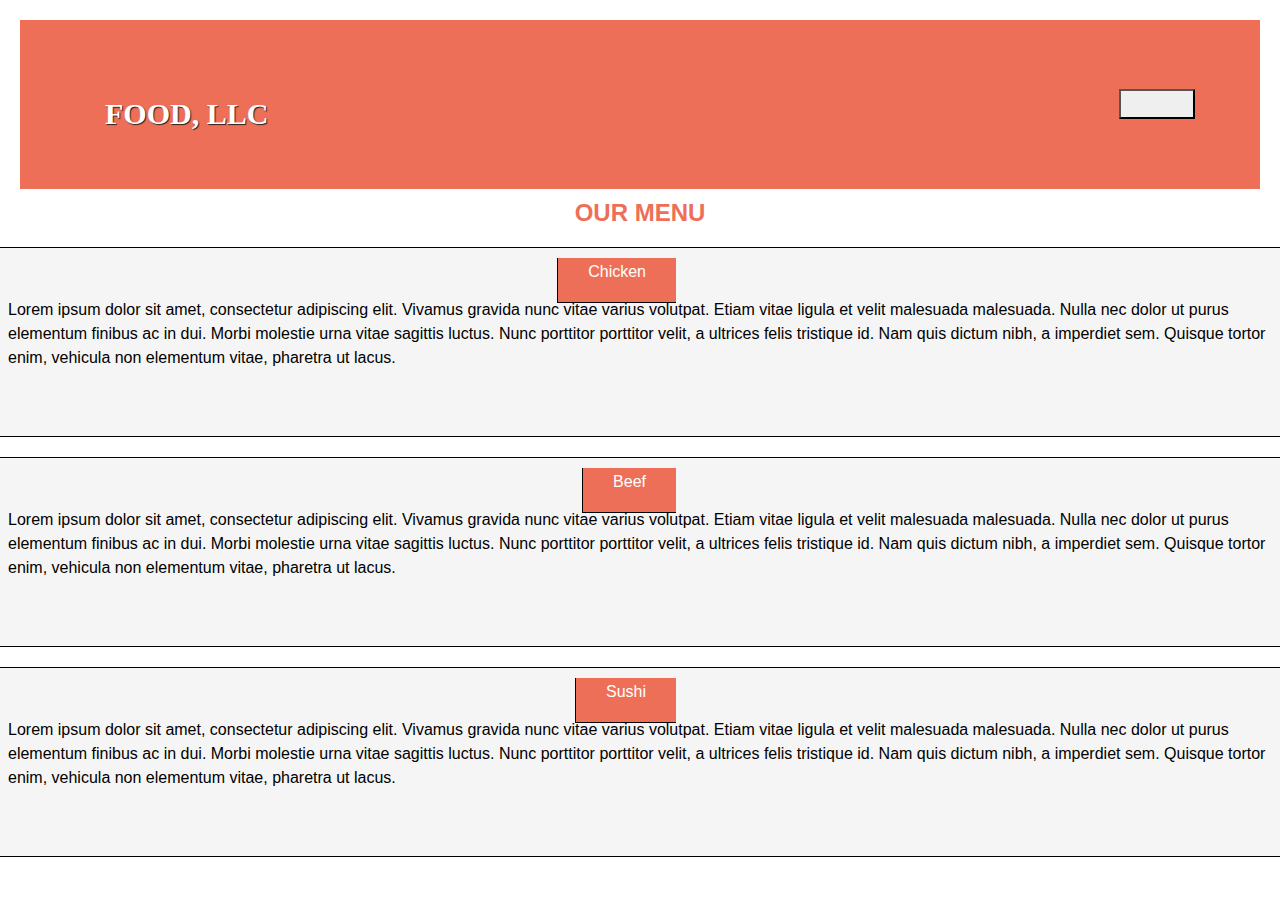
<file: index.html>
<!DOCTYPE html>
<html lang="en" dir="ltr">

<head>
  <meta charset="utf-8">
   <meta name="viewport" content="width=device-width, initial-scale=1, shrink-to-fit=no">

   <!-- Bootstrap CSS -->
   <link rel="stylesheet" href="https://stackpath.bootstrapcdn.com/bootstrap/4.5.2/css/bootstrap.min.css"
   integrity="sha384-JcKb8q3iqJ61gNV9KGb8thSsNjpSL0n8PARn9HuZOnIxN0hoP+VmmDGMN5t9UJ0Z" crossorigin="anonymous">
  <title>COURSEERA!</title>
  <link rel="stylesheet" href="styles.css">
</head>

<body>
  <script src="https://code.jquery.com/jquery-3.5.1.slim.min.js" integrity="sha384-DfXdz2htPH0lsSSs5nCTpuj/zy4C+OGpamoFVy38MVBnE+IbbVYUew+OrCXaRkfj" crossorigin="anonymous"></script>
    <script src="https://cdn.jsdelivr.net/npm/popper.js@1.16.1/dist/umd/popper.min.js" integrity="sha384-9/reFTGAW83EW2RDu2S0VKaIzap3H66lZH81PoYlFhbGU+6BZp6G7niu735Sk7lN" crossorigin="anonymous"></script>
    <script src="https://stackpath.bootstrapcdn.com/bootstrap/4.5.2/js/bootstrap.min.js" integrity="sha384-B4gt1jrGC7Jh4AgTPSdUtOBvfO8shuf57BaghqFfPlYxofvL8/KUEfYiJOMMV+rV" crossorigin="anonymous"></script>
    <header>
      <nav id="header-nav" class="navbar navbar-default navbar-static-top">
        <div class="container">


            <div class="navbar-brand">
              <a href="index.html"><h1>FOOD, LLC</h1></a>
            </div>

            <button type="button" class="navbar-toggle collapsed" data-toggle="collapse" data-target="#collapsable-nav"
            aria-expanded="false">
              <span class="sr-only">Toggle navigation</span>
              <span class="icon-bar"></span>
              <span class="icon-bar"></span>
              <span class="icon-bar"></span>
            </button>
          </div>

          <div id="collapsable-nav" class="collapse navbar-collapse">
             <ul id="nav-list" class="nav navbar-nav navbar-right navbar-dark">
              <li>
                <a href="menu-categories.html">
                  <span class=""></span><br class="hidden-xs"> BEEF</a>
              </li>
              <li>
                <a href="#">
                  <span class=""></span><br class="hidden-xs"> CHICKEN</a>
              </li>
              <li>
                <a href="#">
                  <span class=""></span><br class="hidden-xs"> SUSHI</a>
              </li>

            </ul><!-- #nav-list -->
          </div><!-- .collapse .navbar-collapse -->
        </div><!-- .container -->
      </nav><!-- #header-nav -->
    </header>
  <h1>OUR MENU</h1>
  <div class="row">
    <div class="section-box  col-md-12 col-sm-12">
      <div class=title-box id="content-title1">
        <p>Chicken</p>
      </div>
      <p>
        Lorem ipsum dolor sit amet, consectetur adipiscing elit. Vivamus gravida nunc vitae varius volutpat. Etiam vitae ligula et velit malesuada malesuada. Nulla nec dolor ut purus elementum finibus ac in dui. Morbi molestie urna vitae sagittis
        luctus. Nunc porttitor porttitor velit, a ultrices felis tristique id. Nam quis dictum nibh, a imperdiet sem. Quisque tortor enim,
        vehicula non elementum vitae, pharetra ut lacus.
      </p>
    </div>
    <div class="section-box  col-md-12 col-sm-12">
      <div class=title-box id="content-title1">
        <p>Beef</p>
      </div>
      <p>
        Lorem ipsum dolor sit amet, consectetur adipiscing elit. Vivamus gravida nunc vitae varius volutpat. Etiam vitae ligula et velit malesuada malesuada. Nulla nec dolor ut purus elementum finibus ac in dui. Morbi molestie urna vitae sagittis
        luctus. Nunc porttitor porttitor velit, a ultrices felis tristique id. Nam quis dictum nibh, a imperdiet sem. Quisque tortor enim,
        vehicula non elementum vitae, pharetra ut lacus.
      </p>
    </div>
    <div class="section-box  col-md-12 col-sm-12">
      <div class=title-box id="content-title1">
        <p>Sushi</p>
      </div>
      <p>
        Lorem ipsum dolor sit amet, consectetur adipiscing elit. Vivamus gravida nunc vitae varius volutpat. Etiam vitae ligula et velit malesuada malesuada. Nulla nec dolor ut purus elementum finibus ac in dui. Morbi molestie urna vitae sagittis
        luctus. Nunc porttitor porttitor velit, a ultrices felis tristique id. Nam quis dictum nibh, a imperdiet sem. Quisque tortor enim,
        vehicula non elementum vitae, pharetra ut lacus.
      </p>
    </div>
  </div>
</body>

</html>
</file>
<file: styles.css>
*{
  box-sizing: border-box;
  margin: 10px;
}


}
body{
  background-color: #145374;
}
/** HEADER **/
#header-nav {
  background-color:  #EE6F57;
  border-radius: 0;
  border: 0;
  margin: 0;
}
.navbar-brand {
  padding-top: 25px;
}

.navbar-brand h1 { /* Restaurant name */
  font-family: 'Lora', serif;
  color: white;
  font-size: 1.5em;
  text-transform: uppercase;
  font-weight: bold;
  text-shadow: 1px 1px 1px #222;
  margin-top: 0;
  margin-bottom: 0;
  line-height: .75;
}
.navbar-brand a:hover, .navbar-brand a:focus {
  text-decoration: none;
}

#nav-list {
  margin-top: 5px;
}
#nav-list a {
  color: #951C49;
  text-align: center;
}
#nav-list a:hover {
  background: #E7E7E7;
}
#nav-list a span {
  font-size: 1.8em;
}
.navbar-header button.navbar-toggle, .navbar-header .icon-bar {
  border: 1px solid black;
}
.navbar-header button.navbar-toggle {
  clear: both;
  margin-top: -30px;
}
/* END HEADER */

h1 {
  text-align: center;
  font-family: helvetica;
  font-weight: bold;
  font-size: 24px;
  color: #EE6F57;
}

.section-box {
  position: relative;
  border: 1px solid black;
  background-color: #F6F5F5;
  color: #000000;
  margin-left: 2px;
  margin-right: 2px;
  padding: 50px 0;


}

.title-box {
  position: absolute;
  top: 0;
  right: 600px;
  font-weight: 400;
  font-size: 100%;
  text-align: center;
  color: #FFFFFF;
  padding: 2px 20px;
  border-left: 1px solid #000;
  border-bottom: 1px solid #000;
}

#content-title1 {
  background-color: #EE6F57;
}
</file>
